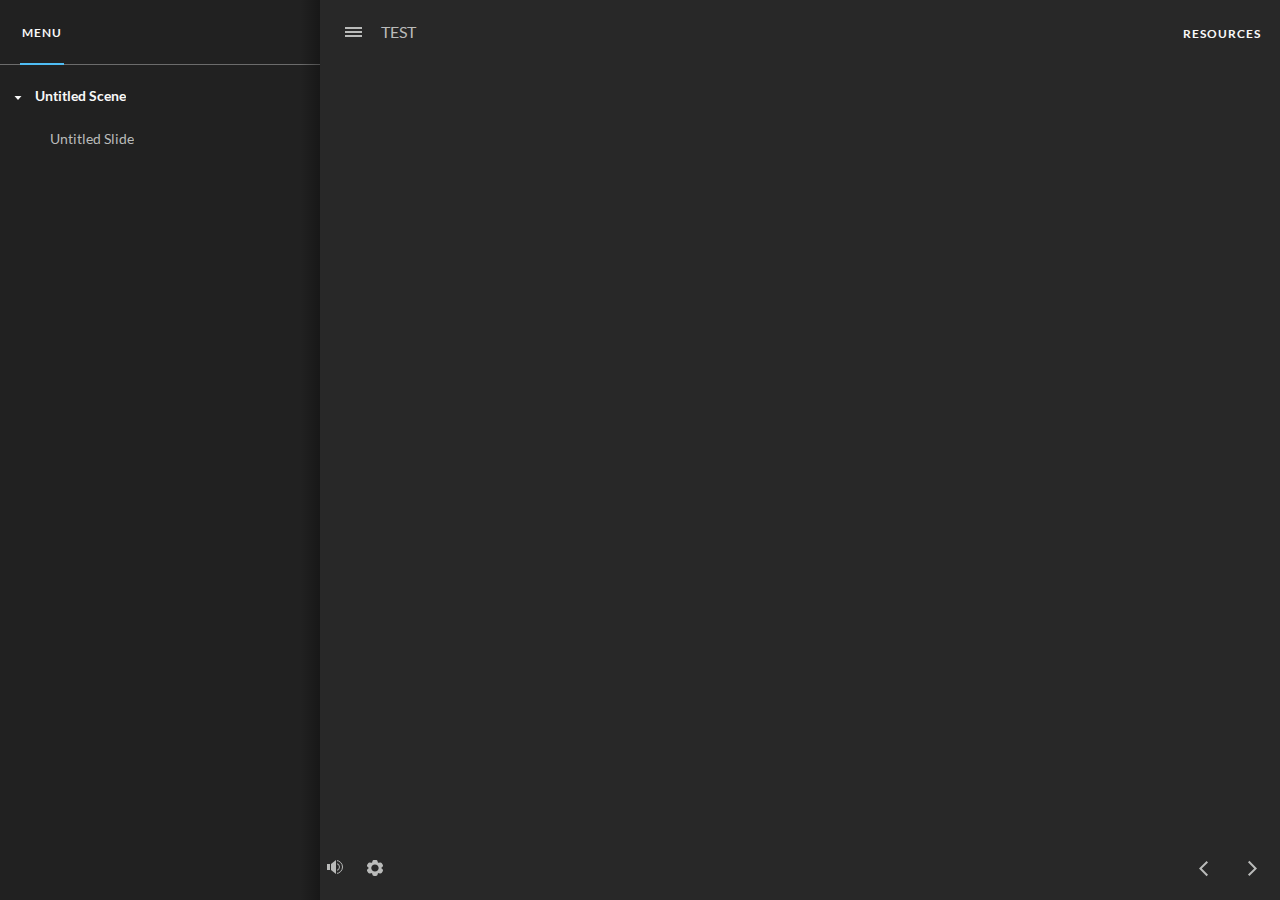
<file: index_lms.html>
<!doctype html>
<html lang="en-US">
<head>
  <meta charset="utf-8">
  <!-- Created using Storyline 360 - http://www.articulate.com  -->
  <!-- version: 3.69.28997.0 -->
  <title>TEST</title>
  <meta http-equiv="x-ua-compatible" content="IE=edge"/>
  <meta name="viewport" content="width=device-width,initial-scale=1,user-scalable=no,shrink-to-fit=no,minimal-ui"/>
  <meta name="apple-mobile-web-app-capable" content="yes"/>
  <style>
    html, body { height: 100%; padding: 0; margin: 0 }
    #app { height: 100%; width: 100%; }
  </style>

  <script>
    window.DS = {};
    window.globals = {
      DATA_PATH_BASE: '',
      HAS_FRAME: true,
      HAS_SLIDE: true,

      lmsPresent: true,
      tinCanPresent: false,
      cmi5Present: false,
      aoSupport: false,
      scale: 'noscale',
      captureRc: false,
      browserSize: 'optimal',
      bgColor: '#282828',
      features: 'AccessibleVideo,ConnectionMessages,FullScreenToggle,InsertSvgPicture,LayerPresentAsDialog,MultipleQuizTracking,UpdatedThemeEditor',
      themeName: 'unified',
      preloaderColor: '#FFFFFF',
      suppressAnalytics: false,
      productChannel: 'stable',
      publishSource: 'storyline',
      aid: 'aid|64af5afe-53fc-4180-8c02-78975cc6f350',
      cid: 'eafe1afc-17b6-45f1-84ce-e6a6a553d232',
      playerVersion: '3.69.28997.0',
      publishTimestamp: '2022-11-16T14:15:55.6434876Z',
      maxIosVideoElements: 10,
      connectionSettings: { message: 'You%20are%20offline.%20Trying%20to%20reconnect...', useDarkTheme: false },

      
      parseParams: function(qs) {
        if (window.globals.parsedParams != null) {
          return window.globals.parsedParams;
        }
        qs = (qs || window.location.search.substr(1)).split('+').join(' ');
        var params = {},
            tokens,
            re = /[?&]?([^=]+)=([^&]*)/g;

        while (tokens = re.exec(qs)) {
          params[decodeURIComponent(tokens[1]).trim()] =
            decodeURIComponent(tokens[2]).trim();
        }
        window.globals.parsedParams = params;
        return params;
      }

    };
  </script>
  <script>
    var isIe11 = ('ActiveXObject' in window || window.MSBlobBuilder != null)
      && window.msCrypto != null && !window.ActiveXObject;
    if (isIe11) {
      window.globals.unsupportedBrowser = true;
      document.write(atob('[base64]'));
    }
  </script>
  <script src="lms/scormdriver.js" charset="utf-8"></script>
  <script>window.THREE = { };</script>
  
</head>
<body style="background: #282828" class="cs-HTML theme-unified">
  <!-- 360 -->
  <script>!function(e){var i=/iPhone/i,o=/iPod/i,n=/iPad/i,t=/(?=.*\bAndroid\b)(?=.*\bMobile\b)/i,d=/Android/i,s=/(?=.*\bAndroid\b)(?=.*\bSD4930UR\b)/i,b=/(?=.*\bAndroid\b)(?=.*\b(?:KFOT|KFTT|KFJWI|KFJWA|KFSOWI|KFTHWI|KFTHWA|KFAPWI|KFAPWA|KFARWI|KFASWI|KFSAWI|KFSAWA)\b)/i,r=/IEMobile/i,h=/(?=.*\bWindows\b)(?=.*\bARM\b)/i,a=/BlackBerry/i,l=/BB10/i,p=/Opera Mini/i,f=/(CriOS|Chrome)(?=.*\bMobile\b)/i,u=/(?=.*\bFirefox\b)(?=.*\bMobile\b)/i,c=new RegExp("(?:Nexus 7|BNTV250|Kindle Fire|Silk|GT-P1000)","i"),w=function(e,i){return e.test(i)},A=function(e){var A=e||navigator.userAgent,v=A.split("[FBAN");if(void 0!==v[1]&&(A=v[0]),this.apple={phone:w(i,A),ipod:w(o,A),tablet:!w(i,A)&&w(n,A),device:w(i,A)||w(o,A)||w(n,A)},this.amazon={phone:w(s,A),tablet:!w(s,A)&&w(b,A),device:w(s,A)||w(b,A)},this.android={phone:w(s,A)||w(t,A),tablet:!w(s,A)&&!w(t,A)&&(w(b,A)||w(d,A)),device:w(s,A)||w(b,A)||w(t,A)||w(d,A)},this.windows={phone:w(r,A),tablet:w(h,A),device:w(r,A)||w(h,A)},this.other={blackberry:w(a,A),blackberry10:w(l,A),opera:w(p,A),firefox:w(u,A),chrome:w(f,A),device:w(a,A)||w(l,A)||w(p,A)||w(u,A)||w(f,A)},this.seven_inch=w(c,A),this.any=this.apple.device||this.android.device||this.windows.device||this.other.device||this.seven_inch,this.phone=this.apple.phone||this.android.phone||this.windows.phone,this.tablet=this.apple.tablet||this.android.tablet||this.windows.tablet,"undefined"==typeof window)return this},v=function(){var e=new A;return e.Class=A,e};"undefined"!=typeof module&&module.exports&&"undefined"==typeof window?module.exports=A:"undefined"!=typeof module&&module.exports&&"undefined"!=typeof window?module.exports=v():"function"==typeof define&&define.amd?define("isMobile",[],e.isMobile=v()):e.isMobile=v()}(this);
    window.isMobile.apple.tablet = window.isMobile.apple.tablet ||
      (navigator.platform === 'MacIntel' && navigator.maxTouchPoints > 1);
    window.isMobile.apple.device = window.isMobile.apple.device || window.isMobile.apple.tablet;
    window.isMobile.tablet = window.isMobile.tablet || window.isMobile.apple.tablet;
    window.isMobile.any = window.isMobile.any || window.isMobile.apple.tablet;
  </script>

  <div id="focus-sink" tabindex="-1"></div>

  <div id="preso"></div>
  <script>
    (function() {

      var classTypes = [ 'desktop', 'mobile', 'phone', 'tablet' ];

      var addDeviceClasses = function(prefix, testObj) {
        var curr, i;
        for (i = 0; i < classTypes.length; i++) {
          curr = classTypes[i];
          if (testObj[curr]) {
            document.body.classList.add(prefix + curr);
          }
        }
      };

      var params = window.globals.parseParams(),
          isDevicePreview = params.devicepreview === '1',
          isPhoneOverride = params.deviceType === 'phone' || (isDevicePreview && params.phone == '1'),
          isTabletOverride = (params.deviceType === 'tablet' || isDevicePreview) && !isPhoneOverride,
          isMobileOverride = isPhoneOverride || isTabletOverride;

      var deviceView = {
        desktop: !window.isMobile.any && !isMobileOverride,
        mobile: window.isMobile.any || isMobileOverride,
        phone: isPhoneOverride || (window.isMobile.phone && !isTabletOverride),
        tablet: isTabletOverride || window.isMobile.tablet
      };

      window.globals.deviceView = deviceView;
      window.isMobile.desktop = !window.isMobile.any;
      window.isMobile.mobile = window.isMobile.any;

      addDeviceClasses('view-', deviceView);

    })();
  </script>
  
  <script src='story_content/user.js' type=text/javascript></script>
  <div class="slide-loader"></div>

  <script>
    var doc = document, loader = doc.body.querySelector('.slide-loader'); [ 1, 2, 3 ].forEach(function(n) { var d = doc.createElement('div'); d.style.backgroundColor = window.globals.preloaderColor; d.classList.add('mobile-loader-dot'); d.classList.add('dot' + n); loader.appendChild(d); });
  </script>

  <div class="mobile-load-title-overlay" style="display: none">
    <div class="mobile-load-title">TEST</div>
  </div>

  <div class="mobile-chrome-warning"></div>

  
<style>
  .warn-connection-dialog {
    display: none;
    background: transparent;
    pointer-events: none;
    position: fixed;
    left: 0;
    top: 0;
    width: 100%;
    height: 100%;
    z-index: 999;
  }

  .warn-connection-content {
    border-radius: 4px;
    background: white;
    border: 1px solid #E7E7E7;
    color: #333333;
    box-shadow: 0 2px 4px rgba(0, 0, 0, 0.25);
    transition: all 150ms ease-out;
    position: absolute;
    white-space: nowrap;
  }

  .view-phone.is-landscape .warn-connection-content {
    left: 23px;
    bottom: 23px;
  }

  .view-tablet.is-landscape .warn-connection-content {
    left: 50%;
    top: 20px;
    transform: translateX(-50%);
  }

  .is-portrait .warn-connection-content {
    transform: translate(-50%, calc(-100% - 15px));
  }

  .warn-connection-content p {
    display: inline-block;
    margin: 0 8px 0 0;
    line-height: 33px;
    font-size: 11px;
  }

  .warn-connection-content svg {
    position: relative;
    vertical-align: middle;
    margin: 0 2px 2px 8px;
  }

  .view-desktop .warn-connection-content {
    left: 1.5em;
    bottom: 1.5em;
  }

  .view-desktop .warn-connection-content p {
    font-size: 1.1em;
  }

  .is-offline .warn-connection-dialog {
    display: block;
  }

  .is-offline .cs-panel * {
    pointer-events: none !important;
  }

  .is-offline .cs-panel {
    pointer-events: all !important;
  }

  .is-offline #nav-controls * {
    pointer-events: none !important;
  }

  .is-offline #nav-controls {
    pointer-events: all !important;
  }
</style>

<div class="warn-connection-dialog">
  <div class="warn-connection-content">
    <svg width="17" height="15" viewBox="0 0 17 15" xmlns="http://www.w3.org/2000/svg">
      <path fill="#8F0000" stroke="white" d="M16.07,12.98 L15.88,12.23 L9.51,1.21 C8.97,0.26,7.6,0.26,7.06,1.21 L0.69,12.23 C0.15,13.16,0.81,14.36,1.91,14.36 H14.65 C15.47,14.36,16.05,13.7,16.07,12.98 Z"/>
      <path fill="white" stroke="white" d="M8.58,5.5 C8.35,5.28,8.5,5.35,8.21,5.32 C8.09,5.35,7.97,5.49,7.96,5.67 C7.97,5.79,7.98,5.92,7.98,6.04 L7.98,6.04 C7.99,6.17,8,6.31,8.01,6.43 L8.01,6.44 C8.03,6.92,8.06,7.41,8.09,7.9 L8.09,7.9 C8.12,8.39,8.14,8.88,8.17,9.37 C8.17,9.39,8.18,9.42,8.2,9.44 C8.23,9.46,8.25,9.47,8.28,9.47 C8.31,9.47,8.34,9.46,8.35,9.44 C8.37,9.43,8.38,9.4,8.39,9.35 L8.39,9.34 C8.39,9.24,8.4,9.15,8.4,9.05 L8.4,9.05 C8.41,8.96,8.41,8.86,8.42,8.75 C8.43,8.44,8.45,8.12,8.47,7.81 L8.47,7.81 C8.49,7.49,8.51,7.18,8.53,6.87 C8.55,6.46,8.56,6.05,8.59,5.64 L8.6,5.62 C8.6,5.57,8.59,5.53,8.58,5.5 L8.21,5.32 Z"/>
      <circle fill="white" stroke="white" cx="8.3" cy="11.35" r="0.3"/>
    </svg>
    <p>You are offline. Trying to reconnect...</p>
  </div>
</div>

<script>
  (function() {
    window.DS.connection = {
      warningShown: false,
      assets: {},
      loadingAssetGroup: false,
      retryDelay: 500
    };

    // @TODO this is POC code and can be cleaned up a bit more if we move forward
    // with the feature



    // The `window.globals.features` variable must be set in `webpack.dev.config` when testing locally - it is not enough
    // to have it in the data - but it must be set there as well.
    var useConnectionMessages = window.AbortController != null &&
      window.location.protocol != 'file:' &&
      window.globals.features.indexOf('ConnectionMessages') != -1;

    window.DS.connection.useConnectionMessages = useConnectionMessages

    var assetCount = 0;
    var checkLoadedId;
    var connectionSettings = window.globals.connectionSettings;

    if (useConnectionMessages && connectionSettings != null) {
      var contentEl = document.querySelector('.warn-connection-content');
      var messageEl = contentEl.querySelector('p')

      if (connectionSettings.useDarkTheme) {
        contentEl.style.borderColor = '#BABBBA';
        contentEl.style.backgroundColor = '#282828';
        contentEl.style.color = '#FFFFFF';
      }

      if (connectionSettings.message != null) {
        messageEl.textContent = window.decodeURIComponent(connectionSettings.message);
      }
    }

    function checkAssetsReady() {
      for (var i in DS.connection.assets) {
        if (!DS.connection.assets[i].success) {
          return false;
        }
      }
      return true;
    }

    function stopAssetGroup() {
      if (!useConnectionMessages) { return; }

      assetCount = 0;

      DS.connection.oldAssetGroup = DS.connection.assets;
      DS.connection.assets = {};
      DS.connection.loadingAssetGroup = false;
      clearInterval(checkLoadedId);
    }

    function startAssetGroup() {
      if (!useConnectionMessages) { return; }
      var ticks = 0;
      clearInterval(checkLoadedId);
      checkLoadedId = setInterval(function() {
        var loaded = 0;
        if (assetCount === 0 && loaded === 0) {
          clearInterval(checkLoadedId);
          return;
        }

        for (var i in DS.connection.assets) {
          if (DS.connection.assets[i].success) {
            loaded++;
          }
        }

        if (assetCount === loaded && checkAssetsReady()) {
          for (var i in DS.connection.assets) {
            if (DS.connection.assets[i].action) {
              DS.connection.assets[i].action();
            }
          }
          hideWarning();
          stopAssetGroup();
        }
      }, 100)
    }

    function requiredAsset(url, action, retry, type) {
      if (!useConnectionMessages) { return; }
      if (DS.connection.assets[url]) { return; }

      DS.connection.assets[url] = {
        success: false, action: action, retry: retry, type: type
      };
      assetCount = Object.keys(DS.connection.assets).length;
      if (!DS.connection.loadingAssetGroup) {
        startAssetGroup();
      }
      DS.connection.loadingAssetGroup = true;
    }

    function assetLoaded(url) {
      if (!useConnectionMessages) { return; }
      if (DS.connection.assets[url]) {
        DS.connection.assets[url].success = true;
      }
    }

    function assetFailed(url) {
      if (!useConnectionMessages) { return; }
      if (!DS.connection.assets[url]) {
        if (/\.js$/.test(url)) {
          setTimeout(function() {
            if (DS.connection.lastSlideLoaded != null) {
              DS.connection.lastSlideLoaded();
            }
          }, DS.connection.retryDelay);
        }
        return;
      }
      if (!DS.connection.warningShown) { showWarning(); }
      if (DS.connection.assets[url].retry) {
        setTimeout(function() {
          if (!DS.connection.assets[url].success) {
            DS.connection.assets[url].retry()
          }
        }, DS.connection.retryDelay);
      }
    }

    function hideWarning() {
      document.body.classList.remove('is-offline');
      DS.connection.warningShown = false;
    }
    DS.connection.hideWarning = hideWarning

    function showWarning(btn) {
      document.body.classList.add('is-offline')
      DS.connection.warningShown = true;
      updateWarningPosition();
    }

    function updateWarningPosition() {
      if (!DS.connection.warningShown) {
        return;
      }

      var isPortrait = document.body.classList.contains('is-portrait');
      var warningEl = document.querySelector('.warn-connection-content');

      if (isPortrait) {
        var slide = document.querySelector('.primary-slide');
        var slideRect = slide.getBoundingClientRect();

        warningEl.style.top = `${slideRect.top}px`
        warningEl.style.left = `${slideRect.left + slideRect.width / 2}px`
      } else {
        warningEl.style.top = null;
        warningEl.style.left = null;
      }

      window.requestAnimationFrame(updateWarningPosition);
    }

    // these will all be noops if the feature flag isn't set in
    // the data and `window.globals.features`
    DS.connection.requiredAsset = requiredAsset;
    DS.connection.assetLoaded = assetLoaded;
    DS.connection.assetFailed = assetFailed;
    DS.connection.stopAssetGroup = stopAssetGroup;
    DS.connection.startAssetGroup = startAssetGroup;
  })();
</script>


  <script>
    
    if (window.autoSpider && window.vInterfaceObject) {
      document.querySelector('.mobile-load-title-overlay').style.display = 'none';
    }
  </script>

  

  <link rel="stylesheet" href="html5/data/css/output.min.css" data-noprefix/>
</body>
<script src="html5/lib/scripts/bootstrapper.min.js"></script>
</html>
</file>
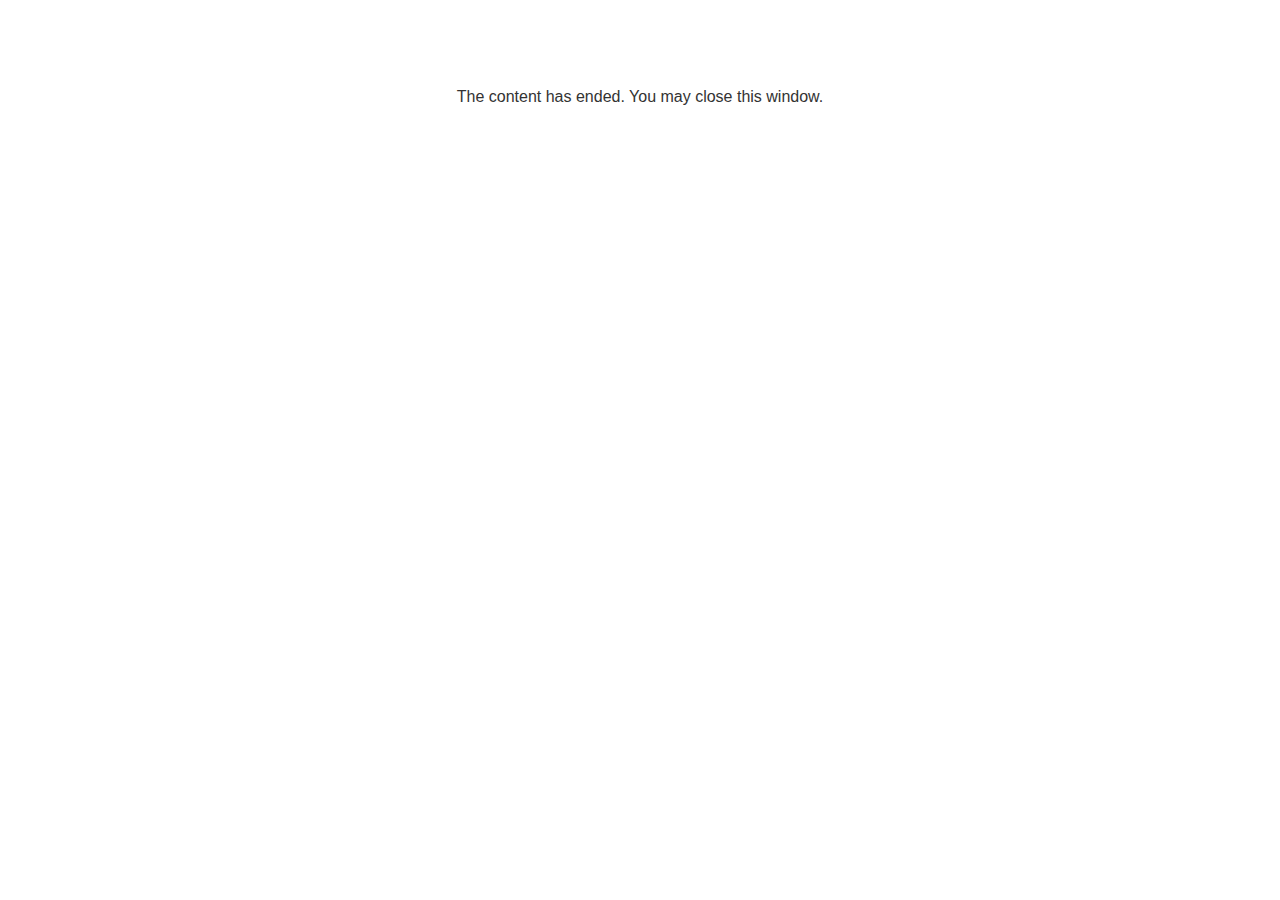
<file: lms/goodbye.html>
<!doctype html>
<html>
<body style="background-color: #ffffff;">

<p role="alert" style="color: #333333;font-family: Lato, articulate, tahoma, arial;font-size: medium;text-align: center;">
<br><br><br><br>
The content has ended. You may close this window.
</p>

</body>
</html>
</file>
<file: html5/data/css/output.min.css>
@font-face {
  font-family: 'LatoBold Charset1_ BoldE4D74B97';
  src: url('[data-uri]');
  font-style: normal;
  font-weight: normal;
}
@font-face {
  font-family: 'Lato Charset1_ 5joyotwM5FEF46DC';
  src: url('[data-uri]');
  font-style: normal;
  font-weight: normal;
}
.cs-HTML {
  background: rgba(40, 40, 40, 1);
}
.cs-pxabnsnfns00001100101 .cs-infopanel  {
  box-shadow: 0 1px 0 rgba(0, 0, 0, 0);
  background: rgba(255, 255, 255, 1);
}
.cs-pxabnsnfns00001100101 .cs-infopanel .cs-link {
  color: rgba(186, 187, 186, 1);
}
.cs-pxabnsnfns00001100101 .cs-infopanel .cs-link:hover {
  color: rgba(255, 255, 255, 1);
}
.cs-pxabnsnfns00001100101 .cs-infopanel .cs-name {
  color: rgba(68, 68, 68, 1);
}
.cs-pxabnsnfns00001100101 .cs-infopanel .cs-title {
  color: rgba(153, 153, 153, 1);
}
.cs-pxabnsnfns00001100101 .cs-infopanelpopup  {
  box-shadow: 0 1px 0 rgba(0, 0, 0, 0);
  background: rgba(0, 0, 0, 0);
}
.cs-pxabnsnfns00001100101 .cs-infopanelpopup .cs-link {
  color: rgba(255, 0, 0, 1);
}
.cs-pxabnsnfns00001100101 .cs-infopanelpopup .cs-link:hover {
  color: rgba(255, 255, 255, 1);
}
.cs-pxabnsnfns00001100101 .cs-infopanelpopup .cs-name {
  color: rgba(255, 255, 255, 1);
}
.cs-pxabnsnfns00001100101 .cs-infopanelpopup .cs-bio {
  color: rgba(186, 187, 186, 1);
}
.cs-pxabnsnfns00001100101 .cs-timer  {
  color: rgba(186, 187, 186, 1);
}
.cs-pxabnsnfns00001100101 .cs-duration stop:first-child {
  stop-color: rgba(60, 60, 60, 1);
}
.cs-pxabnsnfns00001100101 .cs-duration stop:last-child {
  stop-color: rgba(60, 60, 60, 1);
}
.cs-pxabnsnfns00001100101 .cs-elapsed stop:first-child {
  stop-color: rgba(254, 227, 71, 1);
}
.cs-pxabnsnfns00001100101 .cs-elapsed stop:last-child {
  stop-color: rgba(254, 227, 71, 1);
}
.cs-pxabnsnfns00001100101 .cs-timer .cs-pie .cs-innerstroke {
  stroke: rgba(199, 199, 199, 1);
}
.cs-pxabnsnfns00001100101 .cs-timer .cs-pie .cs-innerborder {
  stroke: rgba(255, 255, 255, 1);
}
.cs-pxabnsnfns00001100101 .cs-window  {
  box-shadow: 0 8px 5px rgba(0, 0, 0, 0.2);
  border-color: rgba(49, 99, 0, 0);
  background: rgba(33, 33, 33, 1);
  color: rgba(248, 248, 248, 1);
}
.cs-pxabnsnfns00001100101 .cs-window .cs-diva {
  border-color: rgba(78, 78, 78, 1);
}
.cs-pxabnsnfns00001100101 .cs-window .cs-divb {
  border-color: rgba(78, 78, 78, 0);
}
.cs-pxabnsnfns00001100101 .cs-editor .cs-editor-slide {
  color: rgba(226, 226, 226, 1);
}
.cs-pxabnsnfns00001100101 .cs-editor .cs-editor-html {
  color: rgba(186, 187, 186, 1);
}
.cs-pxabnsnfns00001100101 .cs-editor .cs-editor-button {
  text-shadow: 0 1px 0 rgba(0, 0, 0, 0);
  color: rgba(255, 255, 255, 1);
  border-color: rgba(211, 211, 211, 1);
  background: rgba(34, 34, 34, 1);
}
.cs-pxabnsnfns00001100101 .cs-editor .cs-editor-button:hover {
  background: rgba(68, 68, 68, 1);
}
.cs-pxabnsnfns00001100101 .cs-editor .cs-editor-button:active {
  background: rgba(68, 68, 68, 1);
}
.cs-pxabnsnfns00001100101 .cs-listitem  {
  color: rgba(186, 187, 186, 1);
  border-color: none;
  border: 1px solid transparent;
}
.cs-pxabnsnfns00001100101 .cs-listitem:hover {
  background: rgba(255, 255, 255, 0.06);
  border-color: rgba(108, 108, 108, 1) !important;
  border-width: 1px;
  border-radius: 2px;
  border-style: solid;
  box-sizing: border-box;
}
.cs-pxabnsnfns00001100101 .cs-listitem.hover {
  background: rgba(255, 255, 255, 0.06);
  border-color: rgba(108, 108, 108, 1) !important;
  border-width: 1px;
  border-radius: 2px;
  border-style: solid;
  box-sizing: border-box;
}
.cs-pxabnsnfns00001100101 .cs-glossary  {
  color: rgba(186, 187, 186, 1);
}
.cs-pxabnsnfns00001100101 .cs-glossary .cs-scrolling-panel {
  background: rgba(0, 0, 0, 0);
}
.cs-pxabnsnfns00001100101 .cs-glossary .cs-term.cs-selected .cs-choice-list-trigger {
  color: rgba(255, 255, 255, 1);
  background: rgba(255, 255, 255, 1);
}
.cs-pxabnsnfns00001100101 .cs-glossary .cs-term.cs-selected .cs-choice-list-trigger:focus {
  color: rgba(255, 255, 255, 1);
  background: rgba(255, 255, 255, 1);
}
.cs-pxabnsnfns00001100101 .cs-glossary .cs-term:hover .cs-choice-list-trigger {
  background: rgba(186, 187, 186, 1);
}
.cs-pxabnsnfns00001100101 .cs-glossary .cs-term.hover .cs-choice-list-trigger {
  background: rgba(186, 187, 186, 1);
}
.cs-pxabnsnfns00001100101 .cs-glossary .cs-term .cs-choice-list-trigger:focus {
  background: rgba(186, 187, 186, 1);
}
.cs-pxabnsnfns00001100101 .cs-glossary .cs-diva {
  border-color: rgba(0, 0, 0, 0);
}
.cs-pxabnsnfns00001100101 .cs-glossary .cs-divb {
  border-color: rgba(0, 0, 0, 0);
}
.cs-pxabnsnfns00001100101 .cs-glossary .cs-divc {
  border-color: rgba(0, 0, 0, 0);
}
.cs-pxabnsnfns00001100101 .cs-glossary .cs-heading {
  color: rgba(248, 248, 248, 1);
  font-weight: 700;
}
.note-content p span {
  color: rgba(186, 187, 186, 1);
  line-height: 1.4em;
  font-size: 103.769%;
}
.cs-pxabnsnfns00001100101 .cs-resource .cs-separator {
  border-color: rgba(0, 0, 0, 0);
}
.cs-pxabnsnfns00001100101 .cs-outline  {
  color: rgba(45, 45, 45, 1);
}
.cs-pxabnsnfns00001100101 .cs-outline .cs-diva {
  border-color: rgba(0, 0, 0, 0);
}
.cs-pxabnsnfns00001100101 .cs-outline .cs-divb {
  border-color: rgba(0, 0, 0, 0);
}
.cs-pxabnsnfns00001100101 .cs-outline .cs-divc {
  border-color: rgba(0, 0, 0, 0);
}
.cs-pxabnsnfns00001100101 .cs-outline .cs-search-filter:hover {
  color: rgba(0, 0, 0, 0);
}
.cs-pxabnsnfns00001100101 .cs-outline .cs-search-filter.hover {
  color: rgba(0, 0, 0, 0);
}
.cs-pxabnsnfns00001100101 .cs-transcript  {
  color: rgba(255, 255, 255, 1);
}
.cs-pxabnsnfns00001100101 .cs-transcript .cs-div {
  border-color: rgba(0, 0, 0, 0);
}
.cs-pxabnsnfns00001100101 .cs-tabs:not(.topmenu-item) {
  color: rgba(248, 248, 248, 1);
}
.cs-pxabnsnfns00001100101 .cs-tabs .cs-inner-button:not(.topmenu-item) {
  text-shadow: 0 1px 0 rgba(0, 0, 0, 0);
}
.cs-pxabnsnfns00001100101 .cs-tabs:hover:not(.topmenu-item) {
  color: rgba(248, 248, 248, 1);
}
.cs-pxabnsnfns00001100101 .cs-tabs.cs-selected {
  background: rgba(0, 0, 0, 0);
  color: rgba(248, 248, 248, 1);
}
.cs-pxabnsnfns00001100101 .cs-seekcontrol  {
  background: rgba(0, 0, 0, 0);
  border-color: rgba(0, 0, 0, 0);
}
.cs-pxabnsnfns00001100101 .cs-seekcontrol .cs-button:hover .cs-icon {
  fill: rgba(255, 255, 255, 1);
}
.cs-pxabnsnfns00001100101 .cs-seekcontrol .cs-button.hover .cs-icon {
  fill: rgba(255, 255, 255, 1);
}
.cs-pxabnsnfns00001100101 .cs-seekcontrol .cs-button .cs-icon-shadow {
  fill: rgba(0, 0, 0, 0);
}
.cs-pxabnsnfns00001100101 .cs-seekcontrol .cs-button .cs-icon {
  fill: rgba(180, 180, 180, 1);
}
.cs-pxabnsnfns00001100101 .cs-seekcontrol .cs-seek .cs-fill {
  background: rgba(255, 255, 255, 0.6);
}
.cs-pxabnsnfns00001100101 .cs-seekcontrol .cs-seek {
  background: rgba(108, 108, 108, 1);
  border-color: rgba(0, 0, 0, 0);
}
.cs-pxabnsnfns00001100101 .cs-searchinput .cs-input {
  color: rgba(186, 187, 186, 1);
  border-color: rgba(0, 0, 0, 0);
  background: rgba(255, 255, 255, 0.06);
}
.cs-pxabnsnfns00001100101 .cs-searchinput .cs-input:focus {
  color: rgba(248, 248, 248, 1);
  background: rgba(41, 41, 41, 1);
}
.cs-pxabnsnfns00001100101 .cs-searchinput .cs-input:hover {
  box-shadow: inset 0 0 1px 0 rgba(69, 126, 19, 0);
}
.cs-pxabnsnfns00001100101 .cs-searchinput .cs-input.hover {
  box-shadow: inset 0 0 1px 0 rgba(69, 126, 19, 0);
}
.cs-pxabnsnfns00001100101 .cs-searchinput .cs-button .cs-icon {
  fill: rgba(186, 187, 186, 1);
}
.cs-pxabnsnfns00001100101 .cs-searchinput .cs-button:hover {
  fill: rgba(63, 133, 0, 1);
}
.cs-pxabnsnfns00001100101 .cs-searchinput .cs-button.hover {
  fill: rgba(63, 133, 0, 1);
}
.cs-pxabnsnfns00001100101 .cs-menu  {
  box-shadow: 0 1px 0 rgba(0, 0, 0, 0);
  background: rgba(33, 33, 33, 1);
}
.cs-pxabnsnfns00001100101 .cs-topmenu-item.active .cs-tab {
  background: rgba(33, 33, 33, 1);
}
.cs-pxabnsnfns00001100101 .cs-logo  {
  box-shadow: 0 1px 0 rgba(37, 75, 0, 1);
  background: rgba(255, 255, 255, 0);
}
.cs-pxabnsnfns00001100101 .cs-checkbox  {
  color: rgba(255, 255, 255, 1);
}
.cs-pxabnsnfns00001100101 .cs-checkbox:hover {
  border-color: rgba(175, 221, 130, 1);
}
.cs-pxabnsnfns00001100101 .cs-checkbox.hover {
  border-color: rgba(175, 221, 130, 1);
}
.cs-pxabnsnfns00001100101 .cs-checkbox .cs-box {
  color: rgba(255, 255, 255, 1);
  border-color: rgba(42, 83, 0, 1);
}
.cs-pxabnsnfns00001100101 .cs-checkbox .cs-box:checked::after {
  color: rgba(43, 196, 0, 1);
}
.cs-pxabnsnfns00001100101 .cs-button  {
  text-shadow: 0 1px 0 rgba(0, 0, 0, 0);
  color: rgba(186, 187, 186, 1);
  border-color: rgba(0, 0, 0, 0);
  background: rgba(0, 0, 0, 0);
  box-shadow: 0 1px 0 rgba(0, 0, 0, 0);
}
.cs-pxabnsnfns00001100101 .cs-button .cs-icon {
  fill: rgba(186, 187, 186, 1);
}
.cs-pxabnsnfns00001100101 .cs-button .cs-icon-shadow {
  fill: rgba(0, 0, 0, 0);
}
.cs-pxabnsnfns00001100101 .cs-button:hover {
  background: rgba(248, 248, 248, 1);
}
.cs-pxabnsnfns00001100101 .cs-button.hover {
  background: rgba(248, 248, 248, 1);
}
.cs-pxabnsnfns00001100101 .cs-button:active {
  background: rgba(0, 0, 0, 0);
}
.cs-pxabnsnfns00001100101 .cs-button.cs-disabled:hover {
  background: rgba(0, 0, 0, 0);
}
.cs-pxabnsnfns00001100101 .cs-button.cs-disabled.hover {
  background: rgba(0, 0, 0, 0);
}
.cs-pxabnsnfns00001100101 .cs-button.cs-disabled:active {
  background: rgba(0, 0, 0, 0);
}
.cs-pxabnsnfns00001100101 .cs-button.cs-volume:hover {
  background: rgba(0, 0, 0, 0);
}
.cs-pxabnsnfns00001100101 .cs-button.cs-volume.hover {
  background: rgba(0, 0, 0, 0);
}
.cs-pxabnsnfns00001100101 .cs-button.cs-volume:active {
  background: rgba(0, 0, 0, 0);
}
.cs-pxabnsnfns00001100101.cs-base  {
  color: rgba(186, 187, 186, 1);
  border-color: rgba(40, 40, 40, 1);
  background: rgba(40, 40, 40, 1);
}
.cs-pxabnsnfns00001100101.cs-base .cs-separator .cs-diva {
  background: rgba(69, 69, 69, 1);
}
.cs-pxabnsnfns00001100101.cs-base .cs-separator .cs-divb {
  background: rgba(0, 0, 0, 0);
}
.cs-pxabnsnfns00001100101.cs-base .cs-topmenu-item.active .cs-tab {
  border-color: rgba(69, 69, 69, 1);
}
.cs-pxabnsnfns00001100101.cs-base .cs-topmenu-item.active .cs-panel {
  border-color: rgba(69, 69, 69, 1);
}
.cs-pxabnsnfns00001100101.cs-base .cs-left {
  background: rgba(33, 33, 33, 1);
}
.cs-pxabnsnfns00001100101.cs-base .cs-area-primary .cs-slide-container {
  background: rgba(40, 40, 40, 1);
}
.cs-pxabnsnfns00001100101.cs-base.cs-custom-theme .cs-brandhighlight-bg {
  background: rgba(79, 189, 244, 1) !important;
}
.cs-pxabnsnfns00001100101.cs-base.cs-custom-theme .cs-brandhighlight-secondary-bg {
  background: rgba(255, 255, 255, 1) !important;
}
.cs-pxabnsnfns00001100101.cs-base.cs-custom-theme .cs-brandhighlight-border {
  border-color: rgba(79, 189, 244, 1) !important;
}
.cs-pxabnsnfns00001100101.cs-base.cs-custom-theme .cs-brandhighlight-text {
  color: rgba(79, 189, 244, 1) !important;
}
.cs-pxabnsnfns00001100101.cs-base.cs-custom-theme .cs-brandhighlight-fill {
  fill: rgba(79, 189, 244, 1) !important;
}
.cs-pxabnsnfns00001100101.cs-base.cs-custom-theme .cs-listitem.cs-selected {
  background-color: rgba(255, 255, 255, 0.06) !important;
}
.cs-pxabnsnfns00001100101 .cs-volume::-moz-range-thumb {
  border-color: rgba(43, 85, 0, 1);
  box-shadow: inset 0 0 1px 0 rgba(43, 85, 0, 1);
  background: rgba(255, 255, 255, 1);
}
.cs-pxabnsnfns00001100101 .cs-volume::-ms-thumb {
  border-color: rgba(43, 85, 0, 1);
  box-shadow: inset 0 0 1px 0 rgba(43, 85, 0, 1);
  background: rgba(255, 255, 255, 1);
}
.cs-pxabnsnfns00001100101 .cs-volume::-webkit-slider-thumb {
  border-color: rgba(43, 85, 0, 1);
  box-shadow: inset 0 0 1px 0 rgba(43, 85, 0, 1);
  background: rgba(255, 255, 255, 1);
}
.cs-pxabnsnfns00001100101 .cs-volume::-moz-range-track {
  border-color: rgba(66, 140, 1, 1);
  background: rgba(108, 108, 108, 1);
}
.cs-pxabnsnfns00001100101 .cs-volume::-ms-track {
  border-color: rgba(66, 140, 1, 1);
  background: rgba(108, 108, 108, 1);
}
.cs-pxabnsnfns00001100101 .cs-volume::-webkit-slider-runnable-track {
  border-color: rgba(66, 140, 1, 1);
  background: rgba(108, 108, 108, 1);
}
body.show-focus .tab-focus-box {
  box-shadow: 0 0 0 1px rgba(255, 255, 0, 1), 0 0 0 3px rgba(0, 32, 96, 1), 0 0 5px 5px rgba(255, 255, 0, 1);
  border-color: transparent;
  outline: 2px transparent solid;
}
.skipnav {
  box-shadow: 0 0 0 1px rgba(255, 255, 0, 1), 0 0 0 3px rgba(0, 32, 96, 1), 0 0 5px 5px rgba(255, 255, 0, 1);
  border-color: transparent;
  outline: 2px transparent solid;
}
.cs-pxabnsnfns00001100101 .cs-listitem:hover {
  color: none;
}
.cs-pxabnsnfns00001100101 .cs-listitem.hover {
  color: none;
}
.cs-pxabnsnfns00001100101 .cs-listitem.cs-viewed {
  color: #BABBBA;
}
.cs-pxabnsnfns00001100101 .cs-listitem {
  color: #BABBBA;
}
.cs-pxabnsnfns00001100101 .cs-listitem:hover .cs-icon-carrot * {
  fill: none;
}
.cs-pxabnsnfns00001100101 .cs-listitem.hover .cs-icon-carrot * {
  fill: none;
}
.cs-pxabnsnfns00001100101 .cs-listitem .cs-icon-carrot {
  color: none;
  top: calc(3px);
}
.cs-pxabnsnfns00001100101 .cs-listitem .cs-icon-carrot .cs-shadow {
  color: #F8F8F8;
}
.cs-pxabnsnfns00001100101 .item-collapsible .is-scene {
  color: #F8F8F8 !important;
  font-weight: 700;
}
.cs-pxabnsnfns00001100101 .is-scene .cs-icon-carrot * {
  color: #F8F8F8 !important;
  font-weight: 700;
}
.cs-pxabnsnfns00001100101 .is-scene:not(.outline-links-collapse) > a {
  color: #F8F8F8;
}
.cs-pxabnsnfns00001100101 .is-scene:not(.outline-links-collapse) .cs-icon-carrot * {
  fill: none !important;
  color: #F8F8F8 !important;
}
.cs-pxabnsnfns00001100101 .tabs, .cs-pxabnsnfns00001100101 .cs-logo {
  border-bottom: 1px solid rgba(108, 108, 108, 1);
}
.cs-pxabnsnfns00001100101 .area-secondary-wrapper:after {
  background-image: url('[data-uri]');
  background-size: 100%;
}
.cs-pxabnsnfns00001100101 .panel-footer {
  background: #212121;
}
.cs-pxabnsnfns00001100101 #outline-search {
  background: rgba(255, 255, 255, 0.06);
  border-color: rgba(108, 108, 108, 1);
  border-width: 1px;
  border-style: solid;
}
.cs-pxabnsnfns00001100101 .topmenu-panel #outline-search {
  background: #545454;
}
.cs-pxabnsnfns00001100101 .search-icon circle, .cs-pxabnsnfns00001100101 .search-icon path {
  stroke: #BABBBA;
}
.cs-pxabnsnfns00001100101 #outline-search input[type   =search] {
  color: #F8F8F8;
}
.cs-pxabnsnfns00001100101 #outline-search ::-webkit-input-placeholder {
  color: #BABBBA !important;
}
.cs-pxabnsnfns00001100101 #outline-search :-ms-input-placeholder {
  color: #BABBBA !important;
}
.cs-pxabnsnfns00001100101 #outline-search ::-moz-placeholder {
  color: #BABBBA !important;
  opacity: 1;
}
.cs-pxabnsnfns00001100101 .cs-topmenu-item.active, body:not(.is-touchable-tablet) .cs-pxabnsnfns00001100101 .cs-topmenu-item:hover {
  color: #F8F8F8;
}
.cs-pxabnsnfns00001100101 .cs-topmenu-item.button-tapped {
  color: #F8F8F8;
}
.cs-pxabnsnfns00001100101 .cs-topmenu-item.active .cs-tab, .cs-pxabnsnfns00001100101 .cs-topmenu-item .cs-tab {
  background: transparent !important;
  border: none !important;
}
.cs-pxabnsnfns00001100101 .top-tabs-drop-icon div {
  background: #BABBBA;
}
.cs-pxabnsnfns00001100101 .cs-panel.topmenu-panel .panel-content, .cs-pxabnsnfns00001100101 .top-tabs-drop {
  background: #212121;
}
.cs-pxabnsnfns00001100101 .cs-topmenu-item.active .cs-panel {
  background: #212121;
}
.cs-pxabnsnfns00001100101 .cs-menu.topmenu-panel, .cs-pxabnsnfns00001100101 .top-tabs-drop {
  border: 1px solid rgba(69, 69, 69, 1) !important;
  border-radius: 3px;
}
.cs-pxabnsnfns00001100101 .resources .resources-list a:hover {
  background: rgba(255, 255, 255, 0.06);
}
body:not(.is-touchable-tablet) .cs-pxabnsnfns00001100101 .resources .resources-list a:hover {
  background: rgba(255, 255, 255, 0.06);
}
.cs-pxabnsnfns00001100101 .resources .resources-list a.hover {
  background: rgba(255, 255, 255, 0.06);
}
body:not(.is-touchable-tablet) .cs-pxabnsnfns00001100101 .resources .resources-list a.hover {
  background: rgba(255, 255, 255, 0.06);
}
.cs-pxabnsnfns00001100101 .resources .resources-list a.button-tapped {
  background: rgba(255, 255, 255, 0.06);
}
.cs-pxabnsnfns00001100101 .cs-icon path, .cs-pxabnsnfns00001100101 .cs-icon rect, .cs-pxabnsnfns00001100101 .cs-icon polygon, .cs-pxabnsnfns00001100101 .menu-icon-wrapper.menu-icon-wrapper-hover path {
  fill: #BABBBA;
}
.cs-pxabnsnfns00001100101 .cs-icon .icon-stroke-only {
  fill: none !important;
  stroke: #BABBBA !important;
}
body:not(.is-touchable-tablet) .cs-pxabnsnfns00001100101 .cs-button:hover .cs-icon path, body:not(.is-touchable-tablet) .cs-pxabnsnfns00001100101 .cs-button:hover .cs-icon rect, body:not(.is-touchable-tablet) .cs-pxabnsnfns00001100101 .cs-button:hover .cs-icon polygon {
  fill: #F8F8F8;
}
body:not(.is-touchable-tablet) .cs-pxabnsnfns00001100101 .cs-tabs:hover .search-icon circle, body:not(.is-touchable-tablet) .cs-pxabnsnfns00001100101 .cs-tabs:hover .search-icon path {
  stroke: #F8F8F8;
}
.cs-pxabnsnfns00001100101 .cs-button.button-tapped .cs-icon path, .cs-pxabnsnfns00001100101 .cs-button.button-tapped .cs-icon rect, .cs-pxabnsnfns00001100101 .cs-button.button-tapped .cs-icon polygon {
  fill: #F8F8F8;
}
body:not(.is-touchable-tablet) .cs-pxabnsnfns00001100101 .cs-button:hover .cs-icon .icon-stroke-only {
  fill: none !important;
  stroke: #F8F8F8 !important;
}
.cs-pxabnsnfns00001100101 .cs-button:button-tapped .cs-icon .icon-stroke-only {
  fill: none !important;
  stroke: #F8F8F8 !important;
}
.cs-pxabnsnfns00001100101 .menu-icon-wrapper.menu-icon-wrapper-hover svg path {
  fill: #F8F8F8;
}
.floating-sidebar:not(.sidebar-closed) .cs-pxabnsnfns00001100101 #hamburger .menu-icon-wrapper svg path {
  fill: #BABBBA;
}
.floating-sidebar:not(.sidebar-closed) .cs-pxabnsnfns00001100101 #hamburger .menu-icon-wrapper.menu-icon-wrapper-hover svg path {
  fill: #F8F8F8;
}
.cs-pxabnsnfns00001100101 .volume .btn:before {
  background-image: url('[data-uri]');
}
.cs-pxabnsnfns00001100101 .volume-track {
  background: #6C6C6C;
}
.cs-pxabnsnfns00001100101 .volume-icon circle {
  stroke: #BABBBA;
}
.cs-pxabnsnfns00001100101 .cs-settings > .settings-panel {
  background: #212121;
  border: 1px solid rgba(69, 69, 69, 1) !important;
  border-radius: 3px;
}
.cs-pxabnsnfns00001100101 .cs-settings > .panel-down-arrow {
  fill: #212121;
}
.cs-pxabnsnfns00001100101 .switch-toggle .border {
  stroke: #7C7C7C;
}
.cs-pxabnsnfns00001100101 .switch-toggle .thumb-off .thumb {
  fill: #A2A2A2;
}
.cs-pxabnsnfns00001100101 .switch-toggle .thumb-on .track {
  fill: rgba(79, 189, 244, 1);
}
.cs-pxabnsnfns00001100101 .switch-toggle .thumb-off .track {
  fill: rgba(255, 255, 255, 0.1);
}
.cs-pxabnsnfns00001100101 .switch-label {
  color: #BABBBA;
}
.cs-pxabnsnfns00001100101 .cs-panel .scrollarea-btn:after {
  background: rgba(179, 180, 179, 0.75);
}
.scrollarea-scrollbar:hover .scrollarea-btn:after, .scrollarea-scrollbar.highlight-scrollbar .scrollarea-btn:after {
  background: rgba(179, 180, 179, 0.75);
}
.floating-sidebar .sidebar-overlay {
  background: rgba(0, 0, 0, 0.85);
}
.cs-pxabnsnfns00001100101 .overlay-message {
  background: rgba(0, 0, 0, 0.85);
}
.cs-pxabnsnfns00001100101 .top-ui-bg, .cs-pxabnsnfns00001100101 .bottom-ui-bg, .cs-pxabnsnfns00001100101 .right-ui-bg, .cs-pxabnsnfns00001100101 .left-ui-bg {
  background: rgba(40, 40, 40, 0.8);
}
.cs-pxabnsnfns00001100101 .circle-progress-bg {
  fill: #282828;
}
.cs-pxabnsnfns00001100101 .circle-progress-well {
  fill: #6C6C6C;
}
.cs-pxabnsnfns00001100101 .circle-progress-pie {
  stroke: #6C6C6C;
}
.cs-pxabnsnfns00001100101 .lightbox .option-pane {
  background: rgba(40, 40, 40, 0.8);
}
.cs-pxabnsnfns00001100101 .lightbox .option-pane:before {
  background: #282828;
}
.cs-pxabnsnfns00001100101 .message-window {
  background: #212121;
  border: 1px solid rgba(255, 255, 255, 1) !important;
  border-radius: 3px;
}
.cs-pxabnsnfns00001100101 .message-window-header p, .cs-pxabnsnfns00001100101 .message-window-text {
  color: #F8F8F8;
}
.cs-pxabnsnfns00001100101 .message-window-header p {
  border-bottom: 1px solid rgba(255, 255, 255, 1);
}
.cs-pxabnsnfns00001100101 .message-window button.slide-object-button {
  border: 1px solid rgba(255, 255, 255, 1) !important;
}
.cs-pxabnsnfns00001100101 .message-window button.slide-object-button:hover {
  background: rgba(255, 255, 255, 0.06) !important;
}
.message-window .slide-object-button tspan, .message-window .slide-object-button-text tspan {
  fill: #F8F8F8 !important;
}
body:not(.is-touchable-tablet) .cs-pxabnsnfns00001100101 .cs-button:hover .text {
  color: #F8F8F8;
}
.cs-pxabnsnfns00001100101 .cs-button.button-tapped .text {
  color: #F8F8F8;
}
.cs-pxabnsnfns00001100101.cs-base {
  background: #282828;
}
.cs-pxabnsnfns00001100101 .cs-menu {
  background: transparent;
}
.cs-pxabnsnfns00001100101 .progress-bar .progress-bar-fill:after {
  background: #FFFFFF !important;
}
.cs-pxabnsnfns00001100101 .volume-dot {
  background: #FFFFFF !important;
}
.fn-npnxnanbsnfns00001100101 {
  font-family: 'Lato22AB4CAF';
  -webkit-font-variant-ligatures: no-common-ligatures;
  font-variant-ligatures: no-common-ligatures;
}
.fn-pxabnsnfns00001100101 {
  font-family: 'Lato22AB4CAF';
  -webkit-font-variant-ligatures: no-common-ligatures;
  font-variant-ligatures: no-common-ligatures;
}
.fn-npxnabnsnfns00001100101 {
  font-family: 'Lato22AB4CAF';
  -webkit-font-variant-ligatures: no-common-ligatures;
  font-variant-ligatures: no-common-ligatures;
}
.fn-npnxnanbnsnfns00001100101 {
  font-family: 'Lato22AB4CAF';
  -webkit-font-variant-ligatures: no-common-ligatures;
  font-variant-ligatures: no-common-ligatures;
}
.fn-pxabnsnfns00001100100 {
  font-family: 'Lato22AB4CAF';
  -webkit-font-variant-ligatures: no-common-ligatures;
  font-variant-ligatures: no-common-ligatures;
}
@font-face {
  font-family: 'Lato22AB4CAF';
  src: url('[data-uri]');
  font-style: normal;
  font-weight: bold;
}
@font-face {
  font-family: 'Lato22AB4CAF';
  src: url('[data-uri]');
  font-style: normal;
  font-weight: normal;
}
.cs-InvalidPromptSlide .cs-60IV0nNJCpw-InvalidPromptSlide-btn0 {
  color: rgba(255, 255, 255, 1);
  border-color: rgba(211, 211, 211, 1);
  background: rgba(34, 34, 34, 1);
  text-shadow: 0 1px 0 rgba(0, 0, 0, 0);
}
.cs-InvalidPromptSlide .cs-60IV0nNJCpw-InvalidPromptSlide-btn0 .cs-html {
  color: rgba(186, 187, 186, 1);
}
.cs-InvalidPromptSlide .cs-60IV0nNJCpw-InvalidPromptSlide-btn0 .cs-slide {
  border-color: rgba(226, 226, 226, 1);
}
.cs-InvalidPromptSlide .cs-60IV0nNJCpw-InvalidPromptSlide-btn0:hover {
  background: rgba(68, 68, 68, 1);
}
.cs-InvalidPromptSlide .cs-60IV0nNJCpw-InvalidPromptSlide-btn0:active {
  background: rgba(68, 68, 68, 1);
}
.cs-PrintPromptSlide .cs-60IV0nNJCpw-PrintPromptSlide-btn0 {
  color: rgba(255, 255, 255, 1);
  border-color: rgba(211, 211, 211, 1);
  background: rgba(34, 34, 34, 1);
  text-shadow: 0 1px 0 rgba(0, 0, 0, 0);
}
.cs-PrintPromptSlide .cs-60IV0nNJCpw-PrintPromptSlide-btn0 .cs-html {
  color: rgba(186, 187, 186, 1);
}
.cs-PrintPromptSlide .cs-60IV0nNJCpw-PrintPromptSlide-btn0 .cs-slide {
  border-color: rgba(226, 226, 226, 1);
}
.cs-PrintPromptSlide .cs-60IV0nNJCpw-PrintPromptSlide-btn0:hover {
  background: rgba(68, 68, 68, 1);
}
.cs-PrintPromptSlide .cs-60IV0nNJCpw-PrintPromptSlide-btn0:active {
  background: rgba(68, 68, 68, 1);
}
.cs-ScrollPromptSlide .cs-60IV0nNJCpw-ScrollPromptSlide-btn0 {
  color: rgba(255, 255, 255, 1);
  border-color: rgba(211, 211, 211, 1);
  background: rgba(34, 34, 34, 1);
  text-shadow: 0 1px 0 rgba(0, 0, 0, 0);
}
.cs-ScrollPromptSlide .cs-60IV0nNJCpw-ScrollPromptSlide-btn0 .cs-html {
  color: rgba(186, 187, 186, 1);
}
.cs-ScrollPromptSlide .cs-60IV0nNJCpw-ScrollPromptSlide-btn0 .cs-slide {
  border-color: rgba(226, 226, 226, 1);
}
.cs-ScrollPromptSlide .cs-60IV0nNJCpw-ScrollPromptSlide-btn0:hover {
  background: rgba(68, 68, 68, 1);
}
.cs-ScrollPromptSlide .cs-60IV0nNJCpw-ScrollPromptSlide-btn0:active {
  background: rgba(68, 68, 68, 1);
}
.cs-ResumePromptSlide .cs-60IV0nNJCpw-ResumePromptSlide-btn0 {
  color: rgba(255, 255, 255, 1);
  border-color: rgba(211, 211, 211, 1);
  background: rgba(34, 34, 34, 1);
  text-shadow: 0 1px 0 rgba(0, 0, 0, 0);
}
.cs-ResumePromptSlide .cs-60IV0nNJCpw-ResumePromptSlide-btn0 .cs-html {
  color: rgba(186, 187, 186, 1);
}
.cs-ResumePromptSlide .cs-60IV0nNJCpw-ResumePromptSlide-btn0 .cs-slide {
  border-color: rgba(226, 226, 226, 1);
}
.cs-ResumePromptSlide .cs-60IV0nNJCpw-ResumePromptSlide-btn0:hover {
  background: rgba(68, 68, 68, 1);
}
.cs-ResumePromptSlide .cs-60IV0nNJCpw-ResumePromptSlide-btn0:active {
  background: rgba(68, 68, 68, 1);
}
.cs-ResumePromptSlide .cs-60IV0nNJCpw-ResumePromptSlide-btn1 {
  color: rgba(255, 255, 255, 1);
  border-color: rgba(211, 211, 211, 1);
  background: rgba(34, 34, 34, 1);
  text-shadow: 0 1px 0 rgba(0, 0, 0, 0);
}
.cs-ResumePromptSlide .cs-60IV0nNJCpw-ResumePromptSlide-btn1 .cs-html {
  color: rgba(186, 187, 186, 1);
}
.cs-ResumePromptSlide .cs-60IV0nNJCpw-ResumePromptSlide-btn1 .cs-slide {
  border-color: rgba(226, 226, 226, 1);
}
.cs-ResumePromptSlide .cs-60IV0nNJCpw-ResumePromptSlide-btn1:hover {
  background: rgba(68, 68, 68, 1);
}
.cs-ResumePromptSlide .cs-60IV0nNJCpw-ResumePromptSlide-btn1:active {
  background: rgba(68, 68, 68, 1);
}
.cs-ExternalInterfaceErrorSlide .cs-buttonOK {
  color: rgba(255, 255, 255, 1);
  border-color: rgba(211, 211, 211, 1);
  background: rgba(34, 34, 34, 1);
  text-shadow: 0 1px 0 rgba(0, 0, 0, 0);
}
.cs-ExternalInterfaceErrorSlide .cs-buttonOK .cs-html {
  color: rgba(186, 187, 186, 1);
}
.cs-ExternalInterfaceErrorSlide .cs-buttonOK .cs-slide {
  border-color: rgba(226, 226, 226, 1);
}
.cs-ExternalInterfaceErrorSlide .cs-buttonOK:hover {
  background: rgba(68, 68, 68, 1);
}
.cs-ExternalInterfaceErrorSlide .cs-buttonOK:active {
  background: rgba(68, 68, 68, 1);
}
</file>
